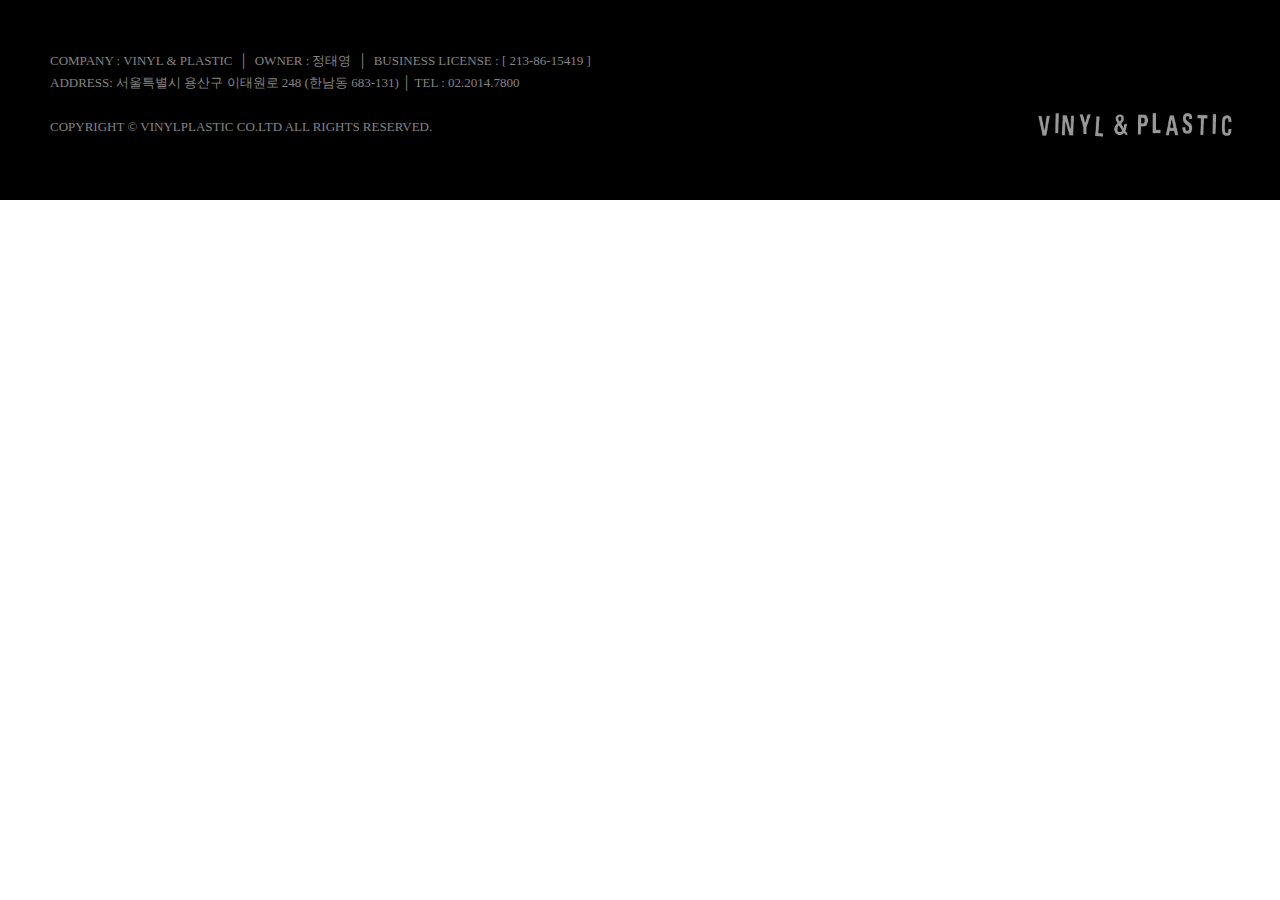
<file: footer.html>
<!DOCTYPE HTML>
<html>
	<head>
			<title></title>
			<meta charset="utf-8">
			<link rel="stylesheet" href="css/footer.css">
			<link rel="stylesheet" href="https://use.fontawesome.com/releases/v5.3.1/css/all.css">
			
			<script src="js/jquery-3.3.1.min.js"></script>
	</head>
	<body>
		<div id="footer">
		    <div id="footer2">
		        <p style="padding:10px; padding-top:20px;">
						COMPANY : VINYL & PLASTIC &nbsp;│&nbsp; OWNER : 정태영 &nbsp;│&nbsp; BUSINESS LICENSE : [ 213-86-15419 ] 
						<br>ADDRESS: 서울특별시 용산구 이태원로 248 (한남동 683-131) │ TEL : 02.2014.7800 
						<br><br>COPYRIGHT © VINYLPLASTIC CO.LTD ALL RIGHTS RESERVED.
				</p>
                <div id="footer_img">
                    <img src="img/logo.png">
                </div>
            </div>
		</div>												
	</body>
	
	
</html>
</file>
<file: css/footer.css>
* { margin:0; padding: 0; }

li { list-style: none; }
a { text-decoration: :none; color:black; }

h2 { font-family:NanumSquare;}
p { font-family:NanumGothic; }


body {
	height:200px;
}
#footer {
    width:100%;
    height:200px;
    outline:0px solid red;
    background:black;
}

#footer #footer2 {
    width:1200px;
    height:130px;
    outline:0px solid blue;
    position:absolute;
    top:30px;
    left:50%;
    margin-left:-600px;
}
#footer #footer2 p {
    line-height:22px;
    color:#848484;
	font-size:13px;
}

#footer #footer2 #footer_img {
    width:200px;
    height:30px;
    outline:0px solid orange;
    position:absolute;
    right:5px;
    top:80px;
    opacity:0.6;
}
#footer #footer2 #footer_img img {
    width:100%;
    height:100%;
}
</file>
